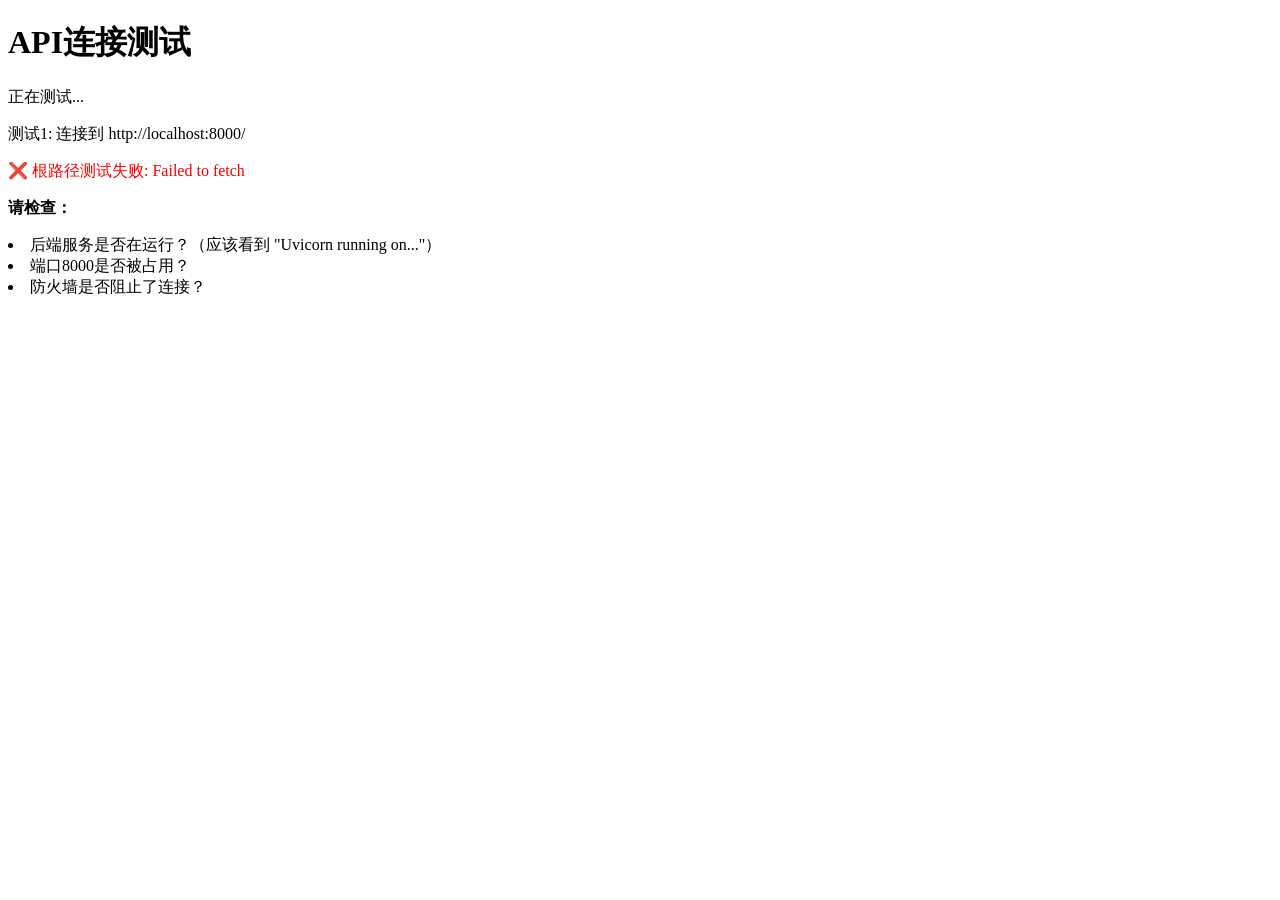
<file: frontend/web/test-api.html>
<!DOCTYPE html>
<html lang="zh-CN">
<head>
    <meta charset="UTF-8">
    <title>API连接测试</title>
</head>
<body>
    <h1>API连接测试</h1>
    <div id="results"></div>

    <script>
        const results = document.getElementById('results');

        async function testAPI() {
            results.innerHTML = '<p>正在测试...</p>';

            // 测试1: 根路径
            try {
                results.innerHTML += '<p>测试1: 连接到 http://localhost:8000/</p>';
                const response = await fetch('http://localhost:8000/');
                const data = await response.json();
                results.innerHTML += '<p style="color: green;">✅ 根路径测试成功: ' + JSON.stringify(data) + '</p>';
            } catch (error) {
                results.innerHTML += '<p style="color: red;">❌ 根路径测试失败: ' + error.message + '</p>';
                results.innerHTML += '<p><strong>请检查：</strong></p>';
                results.innerHTML += '<ul>';
                results.innerHTML += '<li>后端服务是否在运行？（应该看到 "Uvicorn running on..."）</li>';
                results.innerHTML += '<li>端口8000是否被占用？</li>';
                results.innerHTML += '<li>防火墙是否阻止了连接？</li>';
                results.innerHTML += '</ul>';
                return;
            }

            // 测试2: API路径
            try {
                results.innerHTML += '<p>测试2: 连接到 http://localhost:8000/api/factors/stats</p>';
                const response = await fetch('http://localhost:8000/api/factors/stats');
                const data = await response.json();
                results.innerHTML += '<p style="color: green;">✅ API测试成功: ' + JSON.stringify(data) + '</p>';
            } catch (error) {
                results.innerHTML += '<p style="color: red;">❌ API测试失败: ' + error.message + '</p>';
            }

            results.innerHTML += '<p><strong>如果所有测试通过，说明后端服务正常！</strong></p>';
        }

        testAPI();
    </script>
</body>
</html>
</file>
